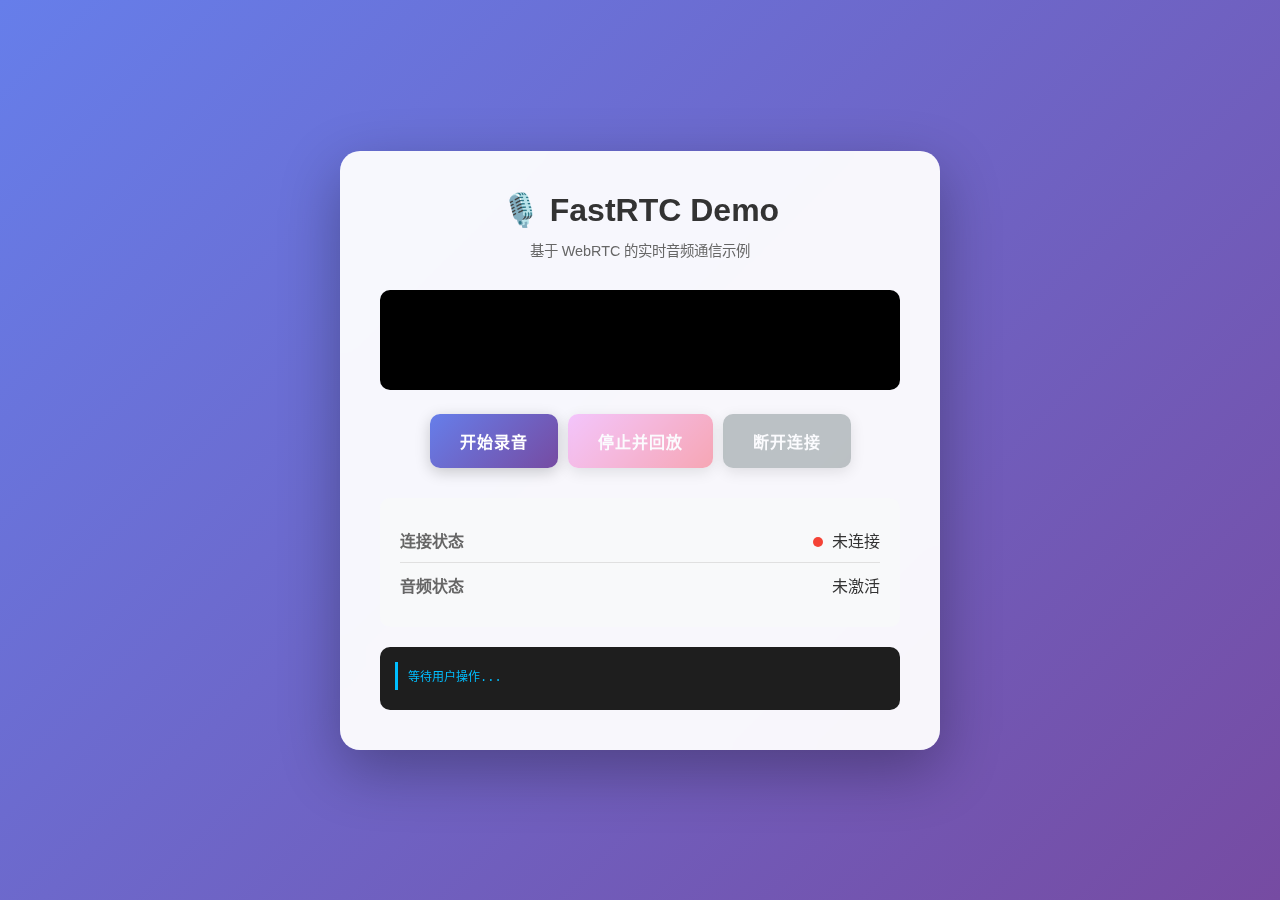
<file: fast_rtc/index.html>
<!DOCTYPE html>
<html lang="zh-CN">

<head>
    <meta charset="UTF-8">
    <meta name="viewport" content="width=device-width, initial-scale=1.0">
    <title>FastRTC Demo - 音频实时通信</title>
    <style>
        * {
            margin: 0;
            padding: 0;
            box-sizing: border-box;
        }

        body {
            font-family: 'Segoe UI', Tahoma, Geneva, Verdana, sans-serif;
            background: linear-gradient(135deg, #667eea 0%, #764ba2 100%);
            min-height: 100vh;
            display: flex;
            justify-content: center;
            align-items: center;
            padding: 20px;
        }

        .container {
            background: rgba(255, 255, 255, 0.95);
            border-radius: 20px;
            padding: 40px;
            box-shadow: 0 20px 60px rgba(0, 0, 0, 0.3);
            max-width: 600px;
            width: 100%;
            backdrop-filter: blur(10px);
        }

        h1 {
            color: #333;
            text-align: center;
            margin-bottom: 10px;
            font-size: 2em;
        }

        .subtitle {
            text-align: center;
            color: #666;
            margin-bottom: 30px;
            font-size: 0.9em;
        }

        .control-panel {
            display: flex;
            flex-direction: column;
            gap: 20px;
            margin-bottom: 30px;
        }

        .button-group {
            display: flex;
            gap: 10px;
            justify-content: center;
        }

        button {
            padding: 15px 30px;
            font-size: 16px;
            border: none;
            border-radius: 10px;
            cursor: pointer;
            transition: all 0.3s ease;
            font-weight: 600;
            text-transform: uppercase;
            letter-spacing: 1px;
            box-shadow: 0 4px 15px rgba(0, 0, 0, 0.2);
        }

        button:hover {
            transform: translateY(-2px);
            box-shadow: 0 6px 20px rgba(0, 0, 0, 0.3);
        }

        button:active {
            transform: translateY(0);
        }

        button:disabled {
            opacity: 0.5;
            cursor: not-allowed;
            transform: none;
        }

        .btn-start {
            background: linear-gradient(135deg, #667eea 0%, #764ba2 100%);
            color: white;
        }

        .btn-stop {
            background: linear-gradient(135deg, #f093fb 0%, #f5576c 100%);
            color: white;
        }

        .status-panel {
            background: #f8f9fa;
            border-radius: 10px;
            padding: 20px;
            margin-bottom: 20px;
        }

        .status-item {
            display: flex;
            justify-content: space-between;
            padding: 10px 0;
            border-bottom: 1px solid #e0e0e0;
        }

        .status-item:last-child {
            border-bottom: none;
        }

        .status-label {
            color: #666;
            font-weight: 600;
        }

        .status-value {
            color: #333;
        }

        .status-indicator {
            display: inline-block;
            width: 10px;
            height: 10px;
            border-radius: 50%;
            margin-right: 5px;
        }

        .status-indicator.connected {
            background: #4caf50;
            box-shadow: 0 0 10px #4caf50;
        }

        .status-indicator.disconnected {
            background: #f44336;
        }

        .log-panel {
            background: #1e1e1e;
            color: #00ff00;
            border-radius: 10px;
            padding: 15px;
            max-height: 200px;
            overflow-y: auto;
            font-family: 'Courier New', monospace;
            font-size: 12px;
        }

        .log-entry {
            margin-bottom: 5px;
            padding: 5px;
            border-left: 3px solid #00ff00;
            padding-left: 10px;
        }

        .log-entry.error {
            border-left-color: #ff0000;
            color: #ff0000;
        }

        .log-entry.info {
            border-left-color: #00bfff;
            color: #00bfff;
        }

        .visualizer {
            width: 100%;
            height: 100px;
            background: #000;
            border-radius: 10px;
            margin-bottom: 20px;
        }

        @keyframes pulse {

            0%,
            100% {
                opacity: 1;
            }

            50% {
                opacity: 0.5;
            }
        }

        .recording {
            animation: pulse 1.5s ease-in-out infinite;
        }
    </style>
</head>

<body>
    <div class="container">
        <h1>🎙️ FastRTC Demo</h1>
        <p class="subtitle">基于 WebRTC 的实时音频通信示例</p>

        <canvas id="visualizer" class="visualizer"></canvas>

        <div class="control-panel">
            <div class="button-group">
                <button id="startBtn" class="btn-start">开始录音</button>
                <button id="replayBtn" class="btn-stop" disabled>停止并回放</button>
                <button id="disconnectBtn" style="background: #7f8c8d; color: white;" disabled>断开连接</button>
            </div>
        </div>

        <div class="status-panel">
            <div class="status-item">
                <span class="status-label">连接状态</span>
                <span class="status-value">
                    <span id="statusIndicator" class="status-indicator disconnected"></span>
                    <span id="statusText">未连接</span>
                </span>
            </div>
            <div class="status-item">
                <span class="status-label">音频状态</span>
                <span class="status-value" id="audioStatus">未激活</span>
            </div>
        </div>

        <div class="log-panel" id="logPanel">
            <div class="log-entry info">等待用户操作...</div>
        </div>
    </div>

    <script>
        let peerConnection = null;
        let localStream = null;
        let remoteAudioElement = null;
        let audioContext = null;
        let analyser = null;
        let dataArray = null;

        const startBtn = document.getElementById('startBtn');
        const replayBtn = document.getElementById('replayBtn');
        const disconnectBtn = document.getElementById('disconnectBtn');
        const statusIndicator = document.getElementById('statusIndicator');
        const statusText = document.getElementById('statusText');
        const audioStatus = document.getElementById('audioStatus');
        const logPanel = document.getElementById('logPanel');
        const visualizer = document.getElementById('visualizer');
        const canvasCtx = visualizer.getContext('2d');

        // 日志函数
        function log(message, type = 'info') {
            const entry = document.createElement('div');
            entry.className = `log-entry ${type}`;
            entry.textContent = `[${new Date().toLocaleTimeString()}] ${message}`;
            logPanel.appendChild(entry);
            logPanel.scrollTop = logPanel.scrollTop;
            console.log(message);
        }

        // 更新状态
        function updateStatus(connected, text) {
            statusIndicator.className = `status-indicator ${connected ? 'connected' : 'disconnected'}`;
            statusText.textContent = text;
        }

        // 音频可视化
        function drawVisualization() {
            if (!analyser) return;

            requestAnimationFrame(drawVisualization);

            analyser.getByteTimeDomainData(dataArray);

            canvasCtx.fillStyle = 'rgb(0, 0, 0)';
            canvasCtx.fillRect(0, 0, visualizer.width, visualizer.height);

            canvasCtx.lineWidth = 2;
            canvasCtx.strokeStyle = 'rgb(0, 255, 0)';
            canvasCtx.beginPath();

            const sliceWidth = visualizer.width / dataArray.length;
            let x = 0;

            for (let i = 0; i < dataArray.length; i++) {
                const v = dataArray[i] / 128.0;
                const y = (v * visualizer.height) / 2;

                if (i === 0) {
                    canvasCtx.moveTo(x, y);
                } else {
                    canvasCtx.lineTo(x, y);
                }

                x += sliceWidth;
            }

            canvasCtx.lineTo(visualizer.width, visualizer.height / 2);
            canvasCtx.stroke();
        }

        // 初始化音频上下文
        async function initAudioContext(stream) {
            audioContext = new (window.AudioContext || window.webkitAudioContext)();
            analyser = audioContext.createAnalyser();
            const source = audioContext.createMediaStreamSource(stream);
            source.connect(analyser);
            analyser.fftSize = 2048;
            const bufferLength = analyser.frequencyBinCount;
            dataArray = new Uint8Array(bufferLength);
            drawVisualization();
        }

        // 开始 WebRTC 连接
        async function startConnection() {
            try {
                log('正在请求麦克风权限...');

                // 获取本地音频流
                localStream = await navigator.mediaDevices.getUserMedia({
                    audio: {
                        echoCancellation: true,
                        noiseSuppression: true,
                        autoGainControl: true
                    }
                });

                log('麦克风权限已获取', 'info');
                audioStatus.textContent = '已激活';

                // 初始化音频可视化
                await initAudioContext(localStream);

                // 创建 PeerConnection
                peerConnection = new RTCPeerConnection({
                    iceServers: [
                        { urls: 'stun:stun.l.google.com:19302' }
                    ]
                });

                // 添加本地音频轨道
                localStream.getTracks().forEach(track => {
                    peerConnection.addTrack(track, localStream);
                    log(`已添加音频轨道: ${track.kind}`);
                });

                // 监听远程音频流
                peerConnection.ontrack = (event) => {
                    log('收到远程音频流', 'info');
                    if (!remoteAudioElement) {
                        remoteAudioElement = new Audio();
                        remoteAudioElement.autoplay = true;
                    }
                    remoteAudioElement.srcObject = event.streams[0];
                };

                // ICE 候选处理
                peerConnection.onicecandidate = async (event) => {
                    if (event.candidate) {
                        log('生成 ICE 候选');
                    }
                };

                // 连接状态监听
                peerConnection.onconnectionstatechange = () => {
                    log(`连接状态: ${peerConnection.connectionState}`);
                    updateStatus(
                        peerConnection.connectionState === 'connected',
                        peerConnection.connectionState
                    );
                };

                // 创建 Offer
                const offer = await peerConnection.createOffer();
                await peerConnection.setLocalDescription(offer);
                log('已创建 SDP Offer');

                // 发送 Offer 到服务器
                // 注意：这里假设 fastrtc 挂载的 endpoint 是 /webrtc/offer，如果不是请根据实际情况修改
                const response = await fetch('/webrtc/offer', {
                    method: 'POST',
                    headers: { 'Content-Type': 'application/json' },
                    body: JSON.stringify({
                        sdp: offer.sdp,
                        type: offer.type
                    })
                });

                if (!response.ok) {
                    throw new Error(`服务器响应错误: ${response.status}`);
                }

                const answer = await response.json();
                log('收到服务器 Answer', 'info');

                // 设置远程描述
                await peerConnection.setRemoteDescription(new RTCSessionDescription(answer));
                log('WebRTC 连接已建立!', 'info');

                updateStatus(true, '正在录音...');
                startBtn.disabled = true;
                replayBtn.disabled = false;
                disconnectBtn.disabled = false;

            } catch (error) {
                log(`错误: ${error.message}`, 'error');
                updateStatus(false, '连接失败');
                disconnect();
            }
        }

        // 触发回放
        async function startReplay() {
            try {
                replayBtn.disabled = true;
                log('正在请求回放...', 'info');
                updateStatus(true, '正在回放...');

                const response = await fetch('/replay', { method: 'POST' });
                const data = await response.json();

                if (data.status === 'ok') {
                    log(`回放开始，文件: ${data.file}`, 'info');
                } else {
                    log(`回放失败: ${data.message}`, 'error');
                    replayBtn.disabled = false;
                }
            } catch (e) {
                log(`请求回放出错: ${e}`, 'error');
                replayBtn.disabled = false;
            }
        }

        // 断开连接
        function disconnect() {
            if (localStream) {
                localStream.getTracks().forEach(track => track.stop());
                localStream = null;
            }

            if (peerConnection) {
                peerConnection.close();
                peerConnection = null;
            }

            if (remoteAudioElement) {
                remoteAudioElement.srcObject = null;
                remoteAudioElement = null;
            }

            if (audioContext) {
                audioContext.close();
                audioContext = null;
            }

            updateStatus(false, '未连接');
            audioStatus.textContent = '未激活';
            startBtn.disabled = false;
            replayBtn.disabled = true;
            disconnectBtn.disabled = true;
            log('连接已关闭');
        }

        // 事件监听
        startBtn.addEventListener('click', startConnection);
        replayBtn.addEventListener('click', startReplay);
        disconnectBtn.addEventListener('click', disconnect);

        // 设置 canvas 尺寸
        visualizer.width = visualizer.offsetWidth;
        visualizer.height = visualizer.offsetHeight;
    </script>
</body>

</html>
</file>
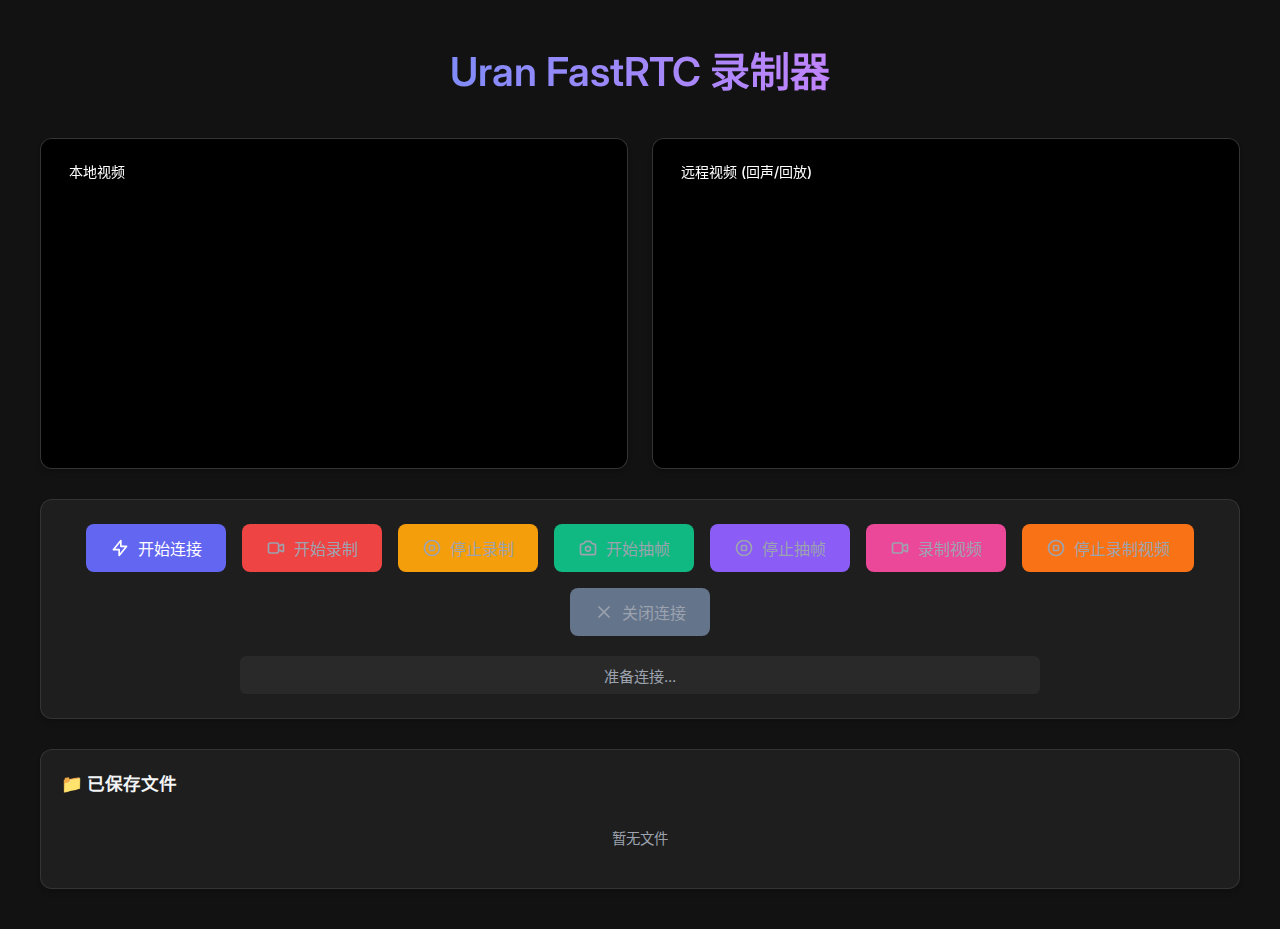
<file: uran_fast_rtc/web/index.html>
<!DOCTYPE html>
<html lang="zh-CN">

<head>
    <meta charset="UTF-8">
    <meta name="viewport" content="width=device-width, initial-scale=1.0">
    <title>Uran FastRTC 录制器</title>
    <link href="https://fonts.googleapis.com/css2?family=Inter:wght@400;500;600&display=swap" rel="stylesheet">
    <style>
        :root {
            --bg-color: #121212;
            --surface-color: #1e1e1e;
            --primary-color: #6366f1;
            --primary-hover: #4f46e5;
            --danger-color: #ef4444;
            --danger-hover: #dc2626;
            --warning-color: #f59e0b;
            --warning-hover: #d97706;
            --text-color: #f3f4f6;
            --text-muted: #9ca3af;
            --border-radius: 12px;
            --shadow: 0 4px 6px -1px rgba(0, 0, 0, 0.1), 0 2px 4px -1px rgba(0, 0, 0, 0.06);
        }

        * {
            box-sizing: border-box;
            margin: 0;
            padding: 0;
        }

        body {
            font-family: 'Inter', sans-serif;
            background-color: var(--bg-color);
            color: var(--text-color);
            display: flex;
            flex-direction: column;
            align-items: center;
            min-height: 100vh;
            padding: 40px 20px;
        }

        h1 {
            font-weight: 600;
            margin-bottom: 40px;
            background: linear-gradient(to right, #818cf8, #c084fc);
            -webkit-background-clip: text;
            background-clip: text;
            -webkit-text-fill-color: transparent;
            font-size: 2.5rem;
        }

        .main-container {
            width: 100%;
            max-width: 1200px;
            display: flex;
            flex-direction: column;
            gap: 30px;
        }

        .video-grid {
            display: grid;
            grid-template-columns: repeat(auto-fit, minmax(400px, 1fr));
            gap: 24px;
            width: 100%;
        }

        .video-card {
            background: var(--surface-color);
            border-radius: var(--border-radius);
            overflow: hidden;
            box-shadow: var(--shadow);
            position: relative;
            aspect-ratio: 16/9;
            border: 1px solid rgba(255, 255, 255, 0.1);
            transition: transform 0.2s ease;
        }

        .video-card:hover {
            transform: translateY(-2px);
            border-color: rgba(255, 255, 255, 0.2);
        }

        video {
            width: 100%;
            height: 100%;
            object-fit: cover;
            background: #000;
        }

        .label {
            position: absolute;
            top: 16px;
            left: 16px;
            background: rgba(0, 0, 0, 0.6);
            backdrop-filter: blur(4px);
            padding: 6px 12px;
            border-radius: 6px;
            font-size: 0.875rem;
            font-weight: 500;
            color: white;
            z-index: 10;
        }

        .controls-container {
            background: var(--surface-color);
            padding: 24px;
            border-radius: var(--border-radius);
            display: flex;
            flex-direction: column;
            align-items: center;
            gap: 20px;
            box-shadow: var(--shadow);
            border: 1px solid rgba(255, 255, 255, 0.1);
        }

        .button-group {
            display: flex;
            gap: 16px;
            flex-wrap: wrap;
            justify-content: center;
        }

        button {
            padding: 12px 24px;
            font-size: 1rem;
            font-weight: 500;
            cursor: pointer;
            border: none;
            border-radius: 8px;
            transition: all 0.2s ease;
            color: white;
            display: flex;
            align-items: center;
            gap: 8px;
        }

        button:disabled {
            background-color: #374151;
            color: #9ca3af;
            cursor: not-allowed;
            transform: none;
        }

        button:not(:disabled):hover {
            transform: translateY(-1px);
            box-shadow: 0 4px 12px rgba(0, 0, 0, 0.2);
        }

        button:not(:disabled):active {
            transform: translateY(0);
        }

        #btn-start {
            background-color: var(--primary-color);
        }

        #btn-start:not(:disabled):hover {
            background-color: var(--primary-hover);
        }

        #btn-record {
            background-color: var(--danger-color);
        }

        #btn-record:not(:disabled):hover {
            background-color: var(--danger-hover);
        }

        #btn-stop {
            background-color: var(--warning-color);
        }

        #btn-stop:not(:disabled):hover {
            background-color: var(--warning-hover);
        }

        #btn-capture {
            background-color: #10b981;
        }

        #btn-capture:not(:disabled):hover {
            background-color: #059669;
        }

        #btn-stop-capture {
            background-color: #8b5cf6;
        }

        #btn-stop-capture:not(:disabled):hover {
            background-color: #7c3aed;
        }

        #btn-record-video {
            background-color: #ec4899;
        }

        #btn-record-video:not(:disabled):hover {
            background-color: #db2777;
        }

        #btn-stop-record-video {
            background-color: #f97316;
        }

        #btn-stop-record-video:not(:disabled):hover {
            background-color: #ea580c;
        }

        #btn-disconnect {
            background-color: #64748b;
        }

        #btn-disconnect:not(:disabled):hover {
            background-color: #475569;
        }

        #status {
            font-size: 0.95rem;
            color: var(--text-muted);
            text-align: center;
            padding: 8px 16px;
            background: rgba(255, 255, 255, 0.05);
            border-radius: 6px;
            width: 100%;
            max-width: 800px;
        }

        .file-list-container {
            background: var(--surface-color);
            padding: 20px;
            border-radius: var(--border-radius);
            box-shadow: var(--shadow);
            border: 1px solid rgba(255, 255, 255, 0.1);
            width: 100%;
        }

        .file-list-title {
            font-size: 1.1rem;
            font-weight: 600;
            margin-bottom: 12px;
            color: var(--text-color);
        }

        .file-list {
            max-height: 200px;
            overflow-y: auto;
            display: flex;
            flex-direction: column;
            gap: 8px;
        }

        .file-list::-webkit-scrollbar {
            width: 8px;
        }

        .file-list::-webkit-scrollbar-track {
            background: rgba(255, 255, 255, 0.05);
            border-radius: 4px;
        }

        .file-list::-webkit-scrollbar-thumb {
            background: rgba(255, 255, 255, 0.2);
            border-radius: 4px;
        }

        .file-list::-webkit-scrollbar-thumb:hover {
            background: rgba(255, 255, 255, 0.3);
        }

        .file-item {
            padding: 8px 12px;
            background: rgba(255, 255, 255, 0.05);
            border-radius: 6px;
            font-size: 0.85rem;
            color: var(--text-muted);
            display: flex;
            align-items: center;
            gap: 8px;
        }

        .file-item-icon {
            flex-shrink: 0;
        }

        .file-item-text {
            flex: 1;
            overflow: hidden;
            text-overflow: ellipsis;
            white-space: nowrap;
        }

        .empty-state {
            text-align: center;
            padding: 20px;
            color: var(--text-muted);
            font-size: 0.9rem;
        }

        @media (max-width: 768px) {
            .video-grid {
                grid-template-columns: 1fr;
            }

            h1 {
                font-size: 2rem;
            }
        }
    </style>
</head>

<body>
    <h1>Uran FastRTC 录制器</h1>

    <div class="main-container">
        <div class="video-grid">
            <div class="video-card">
                <div class="label">本地视频</div>
                <video id="local-video" autoplay playsinline muted></video>
            </div>
            <div class="video-card">
                <div class="label">远程视频 (回声/回放)</div>
                <video id="remote-video" autoplay playsinline></video>
            </div>
        </div>

        <div class="controls-container">
            <div class="button-group">
                <button id="btn-start" onclick="startConnection()">
                    <svg width="20" height="20" fill="none" stroke="currentColor" viewBox="0 0 24 24">
                        <path stroke-linecap="round" stroke-linejoin="round" stroke-width="2"
                            d="M13 10V3L4 14h7v7l9-11h-7z"></path>
                    </svg>
                    开始连接
                </button>
                <button id="btn-record" onclick="startRecording()" disabled>
                    <svg width="20" height="20" fill="none" stroke="currentColor" viewBox="0 0 24 24">
                        <path stroke-linecap="round" stroke-linejoin="round" stroke-width="2"
                            d="M15 10l4.553-2.276A1 1 0 0121 8.618v6.764a1 1 0 01-1.447.894L15 14M5 18h8a2 2 0 002-2V8a2 2 0 00-2-2H5a2 2 0 00-2 2v8a2 2 0 002 2z">
                        </path>
                    </svg>
                    开始录制
                </button>
                <button id="btn-stop" onclick="stopRecording()" disabled>
                    <svg width="20" height="20" fill="none" stroke="currentColor" viewBox="0 0 24 24">
                        <path stroke-linecap="round" stroke-linejoin="round" stroke-width="2"
                            d="M21 12a9 9 0 11-18 0 9 9 0 0118 0z"></path>
                        <path stroke-linecap="round" stroke-linejoin="round" stroke-width="2"
                            d="M9 10a1 1 0 011-1h4a1 1 0 011 1v4a1 1 0 01-1 1h-4a1 1 0 01-1-1v-4z"></path>
                    </svg>
                    停止录制
                </button>
                <button id="btn-capture" onclick="startFrameCapture()" disabled>
                    <svg width="20" height="20" fill="none" stroke="currentColor" viewBox="0 0 24 24">
                        <path stroke-linecap="round" stroke-linejoin="round" stroke-width="2"
                            d="M3 9a2 2 0 012-2h.93a2 2 0 001.664-.89l.812-1.22A2 2 0 0110.07 4h3.86a2 2 0 011.664.89l.812 1.22A2 2 0 0018.07 7H19a2 2 0 012 2v9a2 2 0 01-2 2H5a2 2 0 01-2-2V9z">
                        </path>
                        <path stroke-linecap="round" stroke-linejoin="round" stroke-width="2"
                            d="M15 13a3 3 0 11-6 0 3 3 0 016 0z"></path>
                    </svg>
                    开始抽帧
                </button>
                <button id="btn-stop-capture" onclick="stopFrameCapture()" disabled>
                    <svg width="20" height="20" fill="none" stroke="currentColor" viewBox="0 0 24 24">
                        <path stroke-linecap="round" stroke-linejoin="round" stroke-width="2"
                            d="M21 12a9 9 0 11-18 0 9 9 0 0118 0z"></path>
                        <path stroke-linecap="round" stroke-linejoin="round" stroke-width="2"
                            d="M9 10a1 1 0 011-1h4a1 1 0 011 1v4a1 1 0 01-1 1h-4a1 1 0 01-1-1v-4z"></path>
                    </svg>
                    停止抽帧
                </button>
                <button id="btn-record-video" onclick="startVideoRecording()" disabled>
                    <svg width="20" height="20" fill="none" stroke="currentColor" viewBox="0 0 24 24">
                        <path stroke-linecap="round" stroke-linejoin="round" stroke-width="2"
                            d="M15 10l4.553-2.276A1 1 0 0121 8.618v6.764a1 1 0 01-1.447.894L15 14M5 18h8a2 2 0 002-2V8a2 2 0 00-2-2H5a2 2 0 00-2 2v8a2 2 0 002 2z">
                        </path>
                    </svg>
                    录制视频
                </button>
                <button id="btn-stop-record-video" onclick="stopVideoRecording()" disabled>
                    <svg width="20" height="20" fill="none" stroke="currentColor" viewBox="0 0 24 24">
                        <path stroke-linecap="round" stroke-linejoin="round" stroke-width="2"
                            d="M21 12a9 9 0 11-18 0 9 9 0 0118 0z"></path>
                        <path stroke-linecap="round" stroke-linejoin="round" stroke-width="2"
                            d="M9 10a1 1 0 011-1h4a1 1 0 011 1v4a1 1 0 01-1 1h-4a1 1 0 01-1-1v-4z"></path>
                    </svg>
                    停止录制视频
                </button>
                <button id="btn-disconnect" onclick="disconnectConnection()" disabled>
                    <svg width="20" height="20" fill="none" stroke="currentColor" viewBox="0 0 24 24">
                        <path stroke-linecap="round" stroke-linejoin="round" stroke-width="2" d="M6 18L18 6M6 6l12 12">
                        </path>
                    </svg>
                    关闭连接
                </button>
            </div>
            <div id="status">准备连接...</div>
        </div>

        <div class="file-list-container">
            <div class="file-list-title">📁 已保存文件</div>
            <div class="file-list" id="file-list">
                <div class="empty-state">暂无文件</div>
            </div>
        </div>
    </div>

    <script>
        let peerConnection;
        let dataChannel;
        const localVideo = document.getElementById('local-video');
        const remoteVideo = document.getElementById('remote-video');
        const btnStart = document.getElementById('btn-start');
        const btnRecord = document.getElementById('btn-record');
        const btnStop = document.getElementById('btn-stop');
        const btnCapture = document.getElementById('btn-capture');
        const btnStopCapture = document.getElementById('btn-stop-capture');
        const btnRecordVideo = document.getElementById('btn-record-video');
        const btnStopRecordVideo = document.getElementById('btn-stop-record-video');
        const btnDisconnect = document.getElementById('btn-disconnect');
        const statusDiv = document.getElementById('status');
        const fileListDiv = document.getElementById('file-list');

        let frameSavedCount = 0;
        let savedFiles = [];

        function updateStatus(msg) {
            statusDiv.textContent = msg;
            console.log(msg);
        }

        function addFileToList(filename, type) {
            savedFiles.unshift({ filename, type, timestamp: new Date() });
            if (savedFiles.length > 20) {
                savedFiles = savedFiles.slice(0, 20);
            }
            renderFileList();
        }

        function renderFileList() {
            if (savedFiles.length === 0) {
                fileListDiv.innerHTML = '<div class="empty-state">暂无文件</div>';
                return;
            }

            const icons = {
                'audio': '🎵',
                'image': '🖼️',
                'video': '🎬'
            };

            fileListDiv.innerHTML = savedFiles.map(file => `
                <div class="file-item">
                    <span class="file-item-icon">${icons[file.type] || '📄'}</span>
                    <span class="file-item-text" title="${file.filename}">${file.filename}</span>
                </div>
            `).join('');
        }

        async function startConnection() {
            btnStart.disabled = true;
            updateStatus("正在建立 WebRTC 连接...");

            try {
                const stream = await navigator.mediaDevices.getUserMedia({
                    video: {
                        width: { ideal: 1280, max: 1920 },
                        height: { ideal: 720, max: 1080 },
                        frameRate: { ideal: 30, max: 30 }
                    },
                    audio: {
                        echoCancellation: true,
                        noiseSuppression: true,
                        autoGainControl: true
                    }
                });
                localVideo.srcObject = stream;

                const config = { iceServers: [{ urls: 'stun:stun.l.google.com:19302' }] };
                peerConnection = new RTCPeerConnection(config);

                stream.getTracks().forEach(track => {
                    const sender = peerConnection.addTrack(track, stream);

                    if (track.kind === 'video') {
                        const parameters = sender.getParameters();
                        if (!parameters.encodings) {
                            parameters.encodings = [{}];
                        }

                        parameters.encodings[0].maxBitrate = 2500000;
                        parameters.encodings[0].maxFramerate = 30;
                        parameters.encodings[0].scaleResolutionDownBy = 1.0;

                        sender.setParameters(parameters).catch(e => {
                            console.warn('设置编码参数失败:', e);
                        });
                    }
                });

                peerConnection.ontrack = (event) => {
                    updateStatus("收到远程轨道");
                    if (remoteVideo.srcObject !== event.streams[0]) {
                        remoteVideo.srcObject = event.streams[0];
                    }
                };

                dataChannel = peerConnection.createDataChannel("control");
                dataChannel.onopen = () => {
                    updateStatus("数据通道已打开。准备录制和抽帧。");
                    btnRecord.disabled = false;
                    btnCapture.disabled = false;
                    btnRecordVideo.disabled = false;
                    btnDisconnect.disabled = false;
                };

                dataChannel.onmessage = (event) => {
                    const data = JSON.parse(event.data);
                    if (data.type === 'status') {
                        updateStatus("服务端: " + data.message);
                    } else if (data.type === 'saved') {
                        updateStatus("已保存: " + data.path);
                        if (data.filename) {
                            addFileToList(data.filename, 'audio');
                        }
                    } else if (data.type === 'frame_capture_status') {
                        updateStatus("抽帧: " + data.message);
                    } else if (data.type === 'frame_saved') {
                        frameSavedCount = data.count;
                        updateStatus(`抽帧进行中... 已保存 ${frameSavedCount} 帧 (${data.resolution})`);
                        if (data.filename) {
                            addFileToList(data.filename, 'image');
                        }
                    } else if (data.type === 'video_recording_status') {
                        updateStatus("视频录制: " + data.message);
                        if (data.path && data.filename) {
                            updateStatus("视频已保存: " + data.path);
                            addFileToList(data.filename, 'video');
                        }
                    }
                };

                const offer = await peerConnection.createOffer();
                await peerConnection.setLocalDescription(offer);
                await new Promise(resolve => setTimeout(resolve, 1000));

                const response = await fetch('/uran-fast-rtc/api/webrtc/offer', {
                    method: 'POST',
                    headers: { 'Content-Type': 'application/json' },
                    body: JSON.stringify({
                        sdp: peerConnection.localDescription.sdp,
                        type: peerConnection.localDescription.type,
                        webrtc_id: crypto.randomUUID()
                    })
                });

                const answer = await response.json();
                await peerConnection.setRemoteDescription(answer);
                updateStatus("已连接！");

            } catch (err) {
                console.error(err);
                updateStatus("错误: " + err.message);
                btnStart.disabled = false;
            }
        }

        function startRecording() {
            if (dataChannel && dataChannel.readyState === 'open') {
                dataChannel.send(JSON.stringify({ action: "start_record" }));
                btnRecord.disabled = true;
                btnStop.disabled = false;
                updateStatus("正在请求开始录制...");
            }
        }

        function stopRecording() {
            if (dataChannel && dataChannel.readyState === 'open') {
                dataChannel.send(JSON.stringify({ action: "stop_record" }));
                btnRecord.disabled = false;
                btnStop.disabled = true;
                updateStatus("正在请求停止录制...");
            }
        }

        function startFrameCapture() {
            if (dataChannel && dataChannel.readyState === 'open') {
                dataChannel.send(JSON.stringify({ action: "start_frame_capture" }));
                btnCapture.disabled = true;
                btnStopCapture.disabled = false;
                frameSavedCount = 0;
                updateStatus("正在请求开始抽帧...");
            }
        }

        function stopFrameCapture() {
            if (dataChannel && dataChannel.readyState === 'open') {
                dataChannel.send(JSON.stringify({ action: "stop_frame_capture" }));
                btnCapture.disabled = false;
                btnStopCapture.disabled = true;
                updateStatus("正在请求停止抽帧...");
            }
        }

        function startVideoRecording() {
            if (dataChannel && dataChannel.readyState === 'open') {
                dataChannel.send(JSON.stringify({ action: "start_video_recording" }));
                btnRecordVideo.disabled = true;
                btnStopRecordVideo.disabled = false;
                updateStatus("正在请求开始视频录制...");
            }
        }

        function stopVideoRecording() {
            if (dataChannel && dataChannel.readyState === 'open') {
                dataChannel.send(JSON.stringify({ action: "stop_video_recording" }));
                btnRecordVideo.disabled = false;
                btnStopRecordVideo.disabled = true;
                updateStatus("正在请求停止视频录制...");
            }
        }

        function disconnectConnection() {
            try {
                if (btnStop.disabled === false) stopRecording();
                if (btnStopCapture.disabled === false) stopFrameCapture();
                if (btnStopRecordVideo.disabled === false) stopVideoRecording();

                if (dataChannel) {
                    dataChannel.close();
                    dataChannel = null;
                }

                if (peerConnection) {
                    peerConnection.close();
                    peerConnection = null;
                }

                if (localVideo.srcObject) {
                    localVideo.srcObject.getTracks().forEach(track => track.stop());
                    localVideo.srcObject = null;
                }

                if (remoteVideo.srcObject) {
                    remoteVideo.srcObject = null;
                }

                btnStart.disabled = false;
                btnRecord.disabled = true;
                btnStop.disabled = true;
                btnCapture.disabled = true;
                btnStopCapture.disabled = true;
                btnRecordVideo.disabled = true;
                btnStopRecordVideo.disabled = true;
                btnDisconnect.disabled = true;

                updateStatus("连接已关闭");
            } catch (err) {
                console.error('关闭连接时出错:', err);
                updateStatus("关闭连接失败: " + err.message);
            }
        }
    </script>
</body>

</html>
</file>
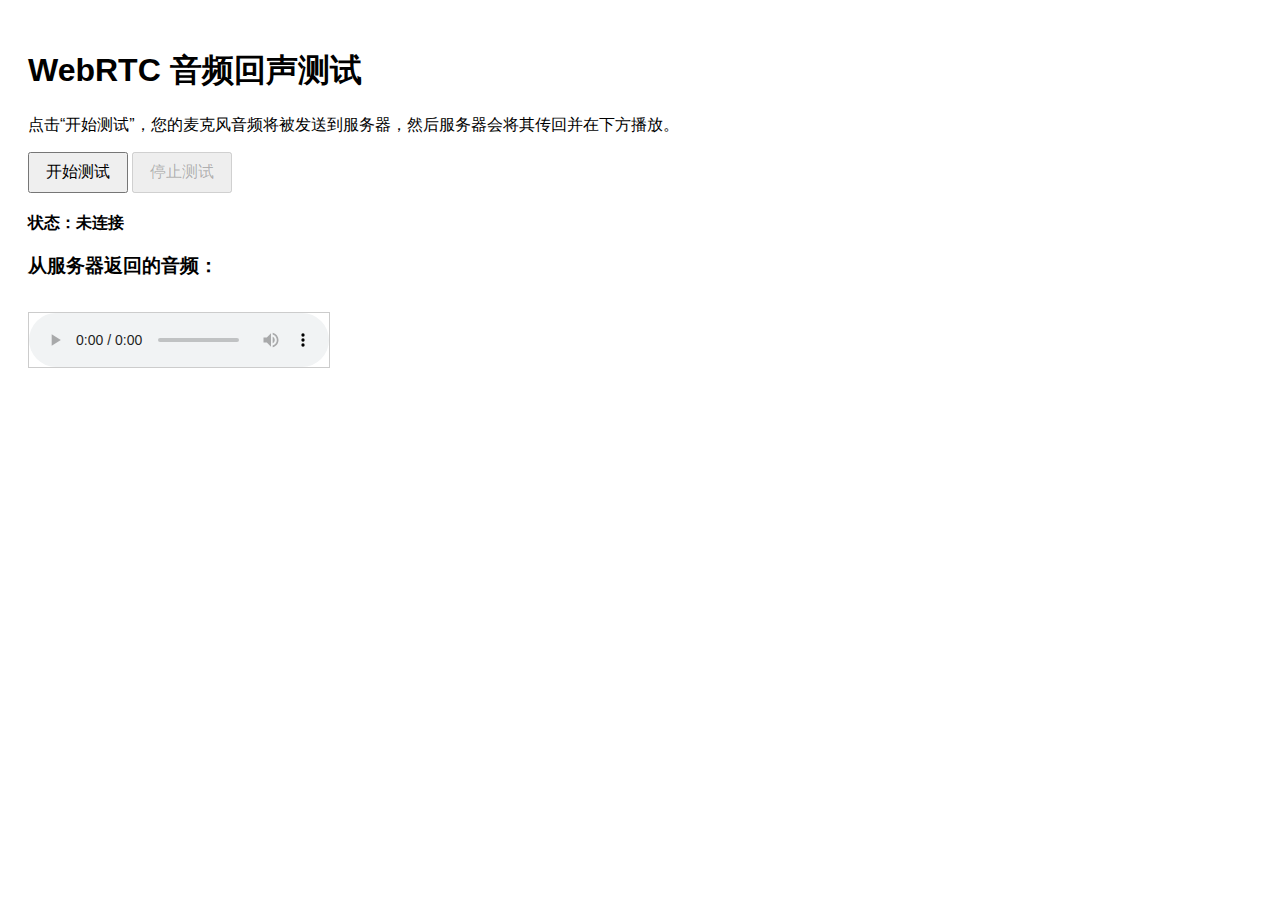
<file: web_rtc/web/index.html>
<!DOCTYPE html>
<html>
<head>
    <title>WebRTC 音频回声测试</title>
    <style>
        body { font-family: sans-serif; padding: 20px; }
        button { font-size: 16px; padding: 8px 16px; }
        #status { margin-top: 20px; font-weight: bold; }
        audio { margin-top: 15px; border: 1px solid #ccc; }
    </style>
</head>
<body>
    <h1>WebRTC 音频回声测试</h1>
    <p>点击“开始测试”，您的麦克风音频将被发送到服务器，然后服务器会将其传回并在下方播放。</p>
    <button id="startButton">开始测试</button>
    <button id="stopButton" disabled>停止测试</button>
    <div id="status">状态：未连接</div>
    
    <h3>从服务器返回的音频：</h3>
    <audio id="remoteAudio" autoplay controls></audio>

    <script>
        const startButton = document.getElementById('startButton');
        const stopButton = document.getElementById('stopButton');
        const statusDiv = document.getElementById('status');
        const remoteAudio = document.getElementById('remoteAudio');
        
        let pc; // RTCPeerConnection
        let localStream;

        startButton.onclick = async () => {
            startButton.disabled = true;
            statusDiv.textContent = '状态：正在请求麦克风...';

            try {
                // 1. 获取麦克风音频流
                localStream = await navigator.mediaDevices.getUserMedia({ audio: true, video: false });

                // 2. 创建 RTCPeerConnection
                pc = new RTCPeerConnection();

                // 3. **【新增】** 设置 ontrack 事件处理器，用于接收远程音频流
                pc.ontrack = (event) => {
                    console.log('Received remote track:', event.track);
                    if (remoteAudio.srcObject !== event.streams[0]) {
                        remoteAudio.srcObject = event.streams[0];
                        statusDiv.textContent = '状态：已连接，正在接收并播放回声音频...';
                    }
                };

                // 4. 将本地音频轨道添加到连接中，发送给服务器
                localStream.getTracks().forEach(track => pc.addTrack(track, localStream));

                statusDiv.textContent = '状态：正在连接服务器...';

                // 5. 创建 Offer
                const offer = await pc.createOffer();
                await pc.setLocalDescription(offer);

                // 6. 将 Offer 发送到后端
                const response = await fetch('/offer', {
                    method: 'POST',
                    headers: {
                        'Content-Type': 'application/json',
                    },
                    body: JSON.stringify({
                        sdp: pc.localDescription.sdp,
                        type: pc.localDescription.type,
                    }),
                });

                const answer = await response.json();
                
                // 7. 设置远端 Answer
                await pc.setRemoteDescription(new RTCSessionDescription(answer));

                stopButton.disabled = false;
                // 初始状态只提示正在发送
                statusDiv.textContent = '状态：已连接，正在发送音频...（等待接收回声）';

            } catch (e) {
                console.error(e);
                statusDiv.textContent = `状态：错误 - ${e.message}`;
                startButton.disabled = false;
            }
        };

        stopButton.onclick = () => {
            if (pc) {
                pc.close();
                pc = null;
            }
            if (localStream) {
                localStream.getTracks().forEach(track => track.stop());
                localStream = null;
            }
            remoteAudio.srcObject = null; // 清空播放器
            startButton.disabled = false;
            stopButton.disabled = true;
            statusDiv.textContent = '状态：已断开';
        };
    </script>
</body>
</html>
</file>
